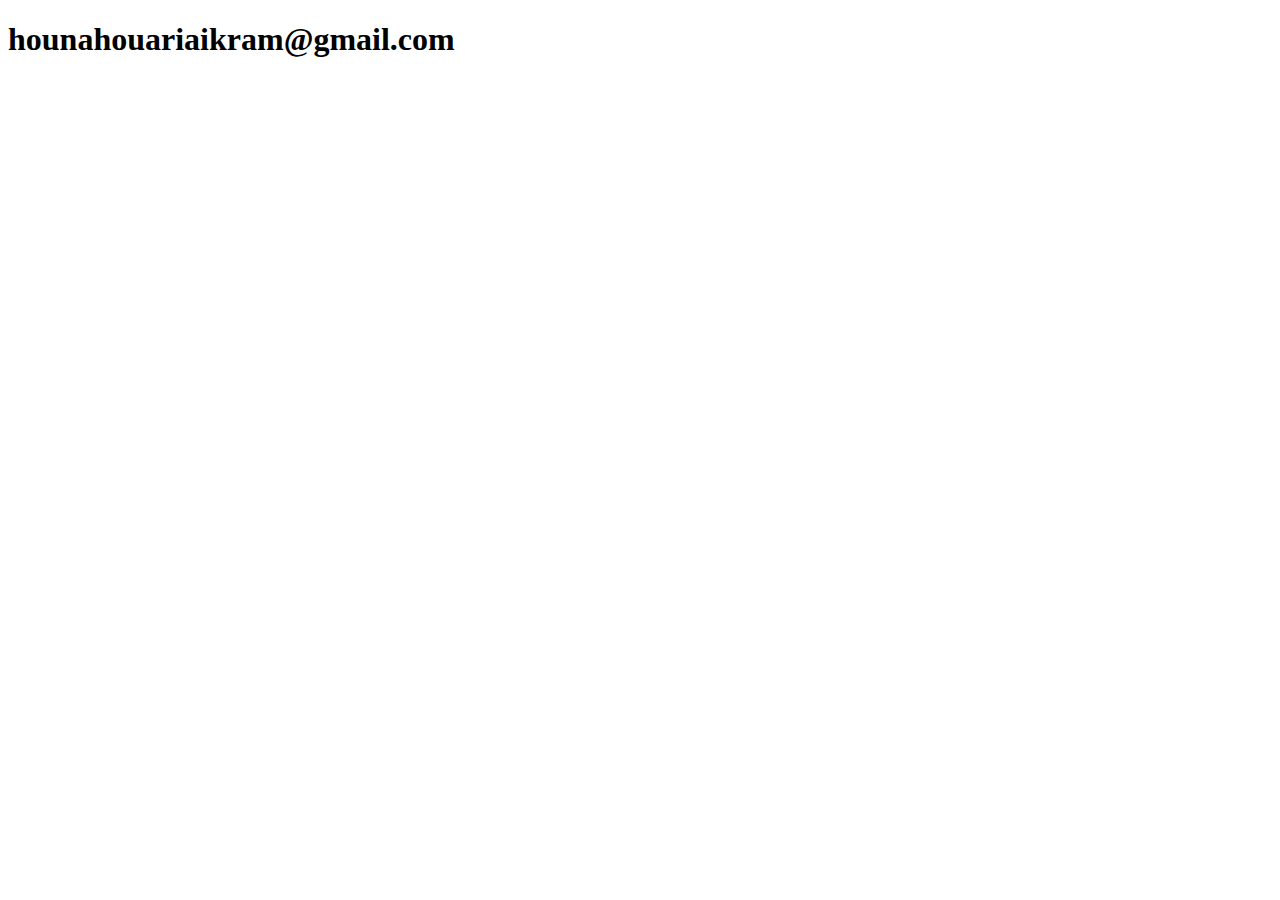
<file: Portfolio Project/gmail.html>
<!DOCTYPE html>
<html lang="en">
<head>
    <meta charset="UTF-8">
    <meta http-equiv="X-UA-Compatible" content="IE=edge">
    <meta name="viewport" content="width=device-width, initial-scale=1.0">
    <title></title>
</head>
<body>
    <h1>hounahouariaikram@gmail.com</h1>
</body>
</html>
</file>
